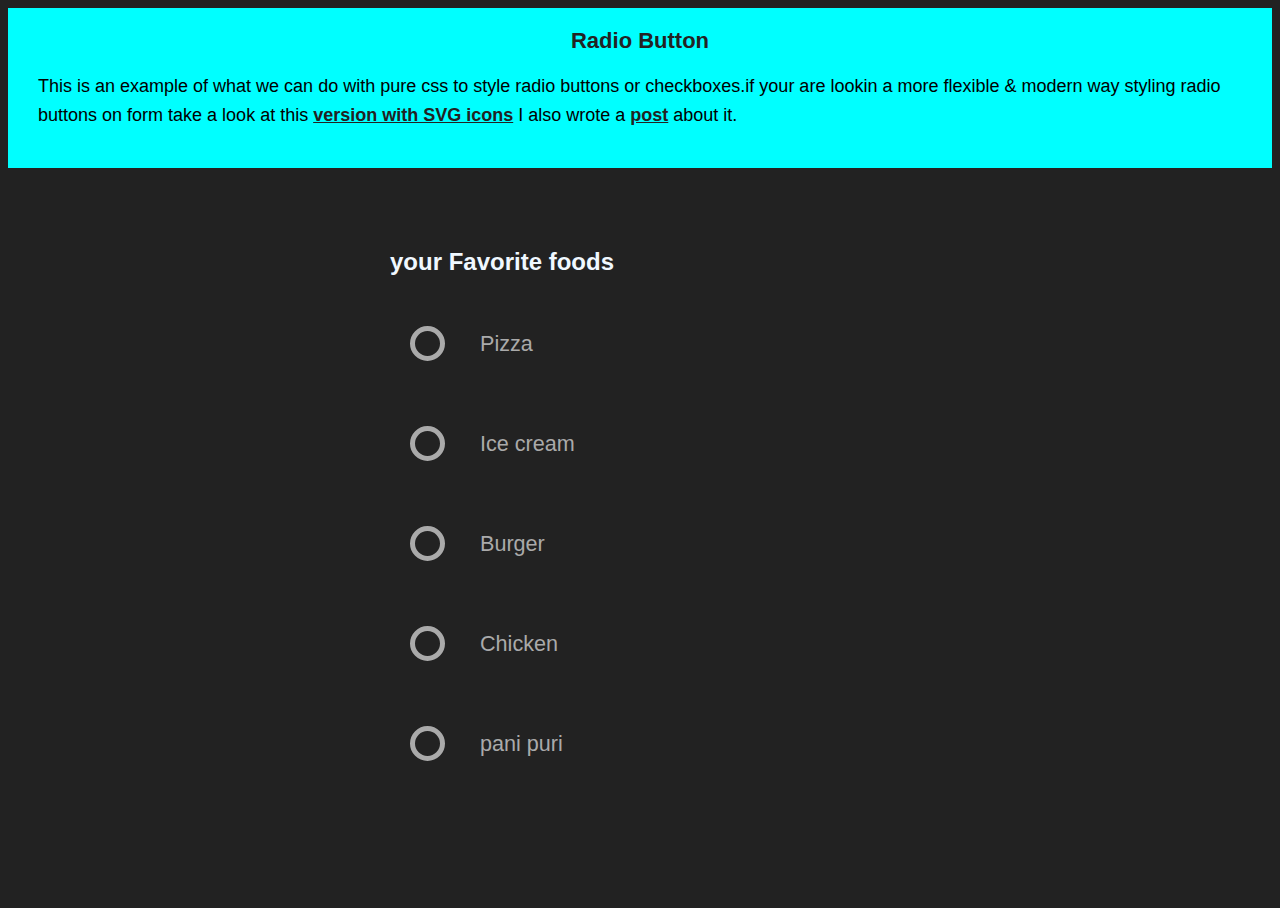
<file: Radio/index.html>
<!DOCTYPE html>
<html lang="en">
<head>
    <meta charset="UTF-8">
    <meta name="viewport" content="width=device-width, initial-scale=1.0">
    <link rel="stylesheet" href="style.css">
    <title>Radio Button</title>
</head>
<body>
    <div class="header">
        <h2>Radio Button</h2>
        <p>This is an example of  what we can do with pure css to style radio buttons or checkboxes.if your are lookin a more flexible & modern way styling radio buttons on form take a look at this 
            <a href="#">version with SVG icons</a>
            I also wrote a <a href="#">post</a> about it.</p>
    </div>
    <div class="container">
        <h2>your Favorite foods</h2>
        <ul>
            <li>
                <input type="radio" id="f-option" name="selector">
                <label for="f-option">Pizza</label>
                <div class="check"></div>
            </li>
            <li>
                <input type="radio" id="s-option" name="selector">
                <label for="s-option">Ice cream</label>
                <div class="check">
                    <div class="inside"></div>
                </div>
            </li>
            <li>
                <input type="radio" id="t-option" name="selector">
                <label for="t-option">Burger</label>
                <div class="check">
                    <div class="inside"></div>
                </div>
            </li>
            <li>
                <input type="radio" id="u-option" name="selector">
                <label for="u-option">Chicken</label>
                <div class="check">
                    <div class="inside"></div>
                </div>
            </li>
            <li>
                <input type="radio" id="v-option" name="selector">
                <label for="v-option">pani puri</label>
                <div class="check">
                    <div class="inside"></div>
                </div>
            </li>
        </ul>
    </div>
</body>
</html>
</file>
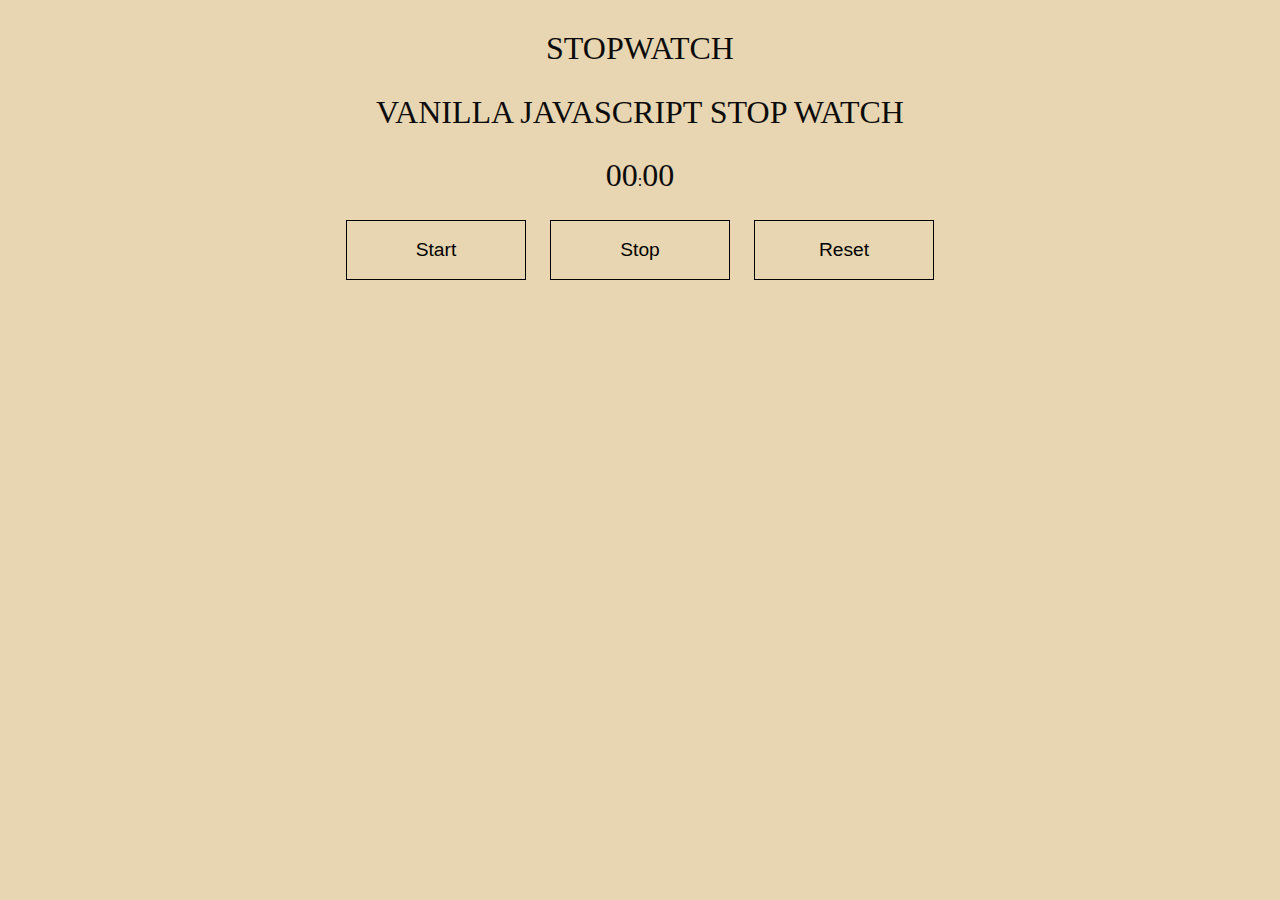
<file: StopWatch/index.html>
<!DOCTYPE html>
<html lang="en">
<head>
    <meta charset="UTF-8">
    <meta name="viewport" content="width=device-width, initial-scale=1.0">
    <link rel="stylesheet" href="style.css">
    <title> Stop watch</title>
</head>
<body>
    <div class="container">
        <h1>StopWatch</h1>
        <h2> Vanilla javascript stop watch </h2>
        <p><span id="seconds">00</span>:<span id="tens">00</span></p>
        <button id="button-start">Start</button>
        <button id="button-stop">Stop</button>
        <button id="button-reset">Reset</button>
    </div>
    <script src="script.js"></script>
</body>
</html>
</file>
<file: Radio/style.css>
body,html{
    height: 100%;
    background: #222222;
    font-family: Verdana, Geneva, Tahoma, sans-serif;
}

.header{
    box-sizing: border-box;
    background-color: aqua;
    width: 100%;
    position: relative;
    top: 0;
    left: 0;
    z-index: 300;
    padding: 20px 30px;
    color: #000;
}
.header h2{
    font-size: 22px;
    justify-content: center;
    text-align: center;
    margin-top: 0;
    color:#232323;
}
.header p{
    font-size: 18px;
    line-height: 1.6em;
}
.header a{
    color: #222222;
    font-weight: bold;
}
.container{
    display: block;
    position: relative;
    margin: 40px auto;
    height: auto;
    width: 500px;
    padding: 20px;
}
h2{
    color: aliceblue;
}
.container ul{
    list-style: none;
    margin: 0;
    padding: 0;
    overflow: auto;
}
.container ul li{
    color: #AAAAAA;
    position: relative;
    display: block;
    float: left;
    width: 100%;
    height: 100px;
    
}
ul li input[type=radio]{
    position: absolute;
    visibility: hidden;
}

ul li label{
    display: block;
    position: relative;
    font-weight: 300;
    font-size: 1.35em;
    padding: 25px 25px 25px 80px;
    margin : 10px;
    height: 30px;
    z-index: 9;
    cursor: pointer;
  
}
ul li:hover label{
    color: #FFFFFF;
  }

ul li .check{
    display: block;
    position: absolute;
    border: 5px solid #AAAAAA;
    border-radius: 100%;
    height: 25px;
    width: 25px;
    top: 30px;
    left: 20px;
    z-index: 5;
    transition: border .25s linear;
    -webkit-transition: border .25s linear;
  }
  
  ul li:hover .check {
    border: 5px solid #FFFFFF;
  }
  ul li .check::before {
    display: block;
    position: absolute;
    content: '';
    border-radius: 100%;
    height: 15px;
    width: 15px;
    top: 5px;
    left: 5px;
    margin: auto;
    transition: background 0.25s linear;
    -webkit-transition: background 0.25s linear;
  }
  
  input[type=radio]:checked ~ .check {
    border: 5px solid #0DFF92;
  }
  
  input[type=radio]:checked ~ .check::before{
    background: #0DFF92;
  }
  
  input[type=radio]:checked ~ label{
    color: #0DFF92;
  }
</file>
<file: StopWatch/style.css>
body{
    background-color:rgb(231, 214, 177);
    font-family: 'Times New Roman', Times, serif;
    height: 100%;
}
.container{
    width:800px;
    margin : 30px auto;
    color: rgb(12, 11, 11);
    text-align: center;
}
 h1, h2, h3{
    font-family:'Times New Roman', Times, serif;
    font-size: 2rem;
    font-weight: 300;
    text-transform: uppercase;
 }
 #seconds,#tens{
    font-size: 2rem;
 }
 button{
    background-color: rgb(231, 214, 177);
    color: black;
    border: 1px solid black;
    text-decoration: none;
    cursor: pointer;
    font-size: 1.2em;
    padding: 18px 10px;
    width: 180px;
    margin:10px;
    outline: none;
 }
 button:hover{
    background-color: white;
    border: 1px solid black;
    color:rgb(231, 214, 177);
 }
</file>
